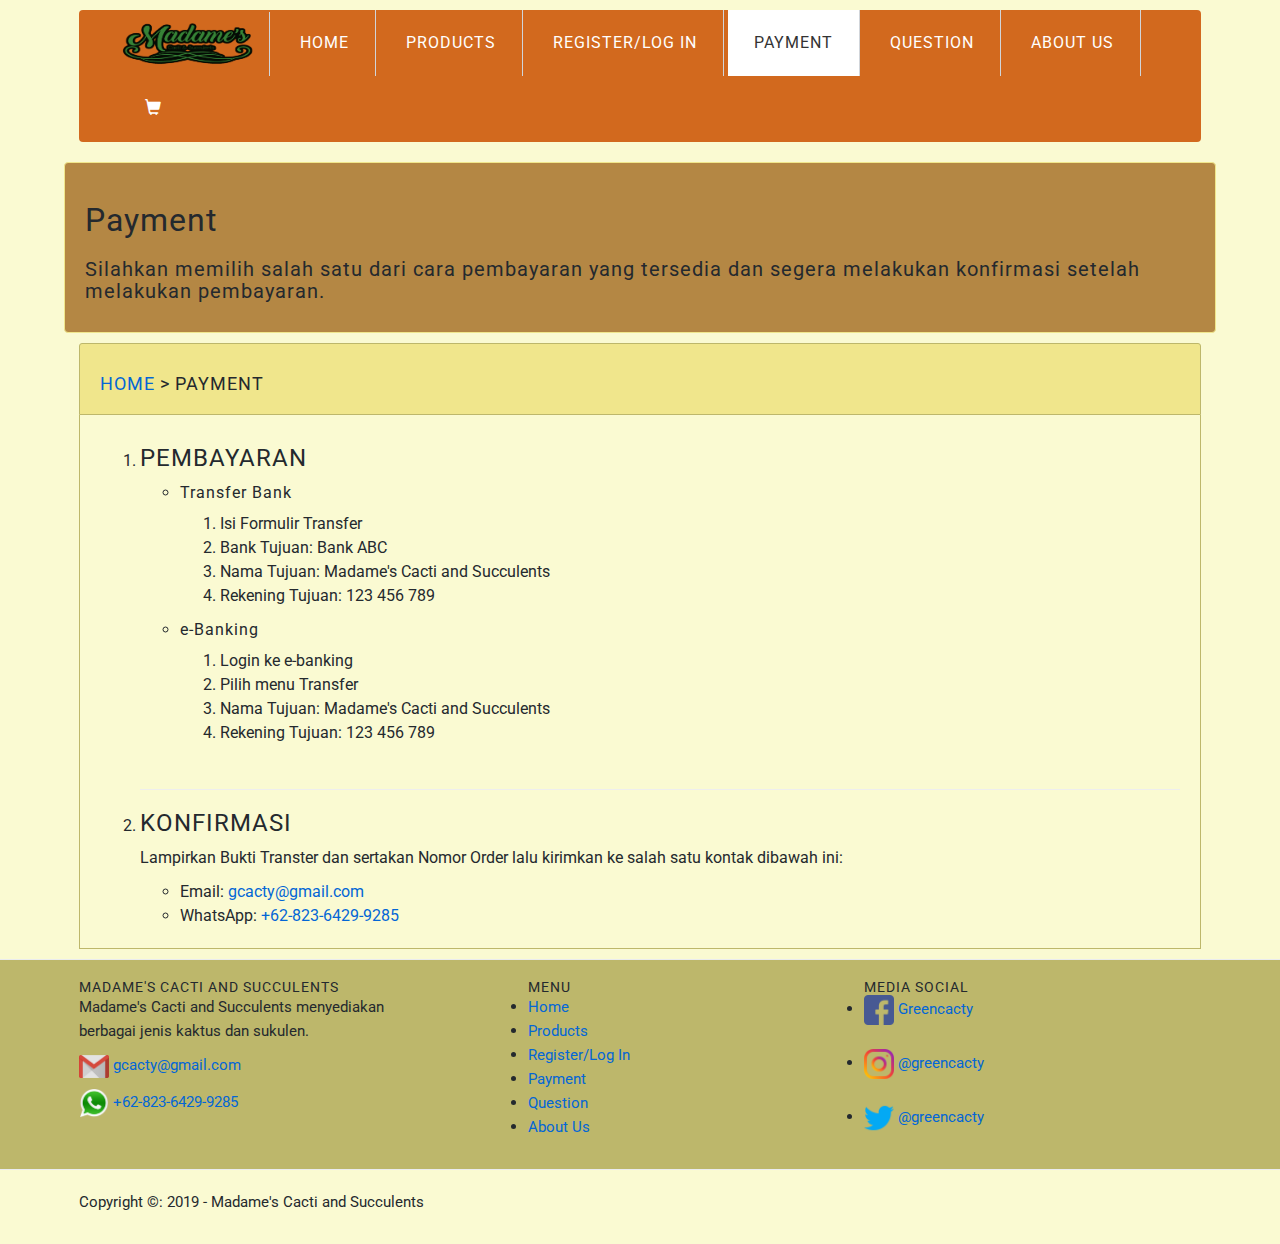
<file: pembayaran.html>
<!DOCTYPE html>
<html lang="en">
<head>
	<meta charset="UTF-8">
	<meta name="viewport" content="width=device-width, initial-scale=1.0">
	<meta http-equiv="X-UA-Compatible" content="ie=edge">
	<title>
		Madame's Cacti and Succulents
	</title>
	<meta name="description" content="Madame's Cacti and Succulents menjual berbagai jenis kaktus dan sukulen yang berlokasi di Kota Banda Aceh">

	<meta name="viewport" content="width=device-width, initial-scale=1">
    <link rel="stylesheet" href="https://maxcdn.bootstrapcdn.com/bootstrap/3.3.7/css/bootstrap.min.css">
    <script src="https://ajax.googleapis.com/ajax/libs/jquery/3.2.1/jquery.min.js"></script>
    <script src="https://maxcdn.bootstrapcdn.com/bootstrap/3.3.7/js/bootstrap.min.js"></script>

	<!--Start CSS-->
	<link rel="stylesheet" href="styles/styles.css">
	<!--End CSS-->
</head>
<body>
	<!--Start Menu Primer-->
	<div class="container menu-primer">
		<ul>
			<li>
				<img class="logo1" src="image/logo-cacty.png" alt="Gambar Logo" title="Gambar Logo" width="150">
			</li>
			<li>
				<a href="index.html" title="Home">Home</a>
			</li>
			<li>
				<a href="produk.html" title="Products">Products</a>
			</li>
			<li>
				<a href="register-login.html" title="Register/Log In">Register/Log In</a>
			</li>
			<li>
				<a href="pembayaran.html" title="Payment" class="active">Payment</a>
			</li>
			<li>
				<a href="pertanyaan.html" title="Question">Question</a>
			</li>
			<li>
				<a href="tentang-kami.html" title="About Us">About Us</a>
			</li>
			<a href="#">
				<span class="glyphicon glyphicon-shopping-cart"></span>
				</a>
		</ul>
	</div>
	<!--End Menu Primer-->

	<!--Start Jumbotron-->
	<div class="container jumbotron">
		<h1>Payment</h1>
		<h3>Silahkan memilih salah satu dari cara pembayaran yang tersedia dan segera melakukan konfirmasi setelah melakukan pembayaran.</h3>
	</div>
	<!--End Jumbotron-->

	<!--Start Pembayaran-->
	<div class="container">
		<div class="box-heading">
			<h3><a href="index.html" title="Home">Home</a>
				> Payment
			</h3>
		</div>
		<div class="box-isi">
		<ol>
			<li>
				<h2>PEMBAYARAN</h2>
				<ul>
					<li>
						<h4>Transfer Bank</h4>
						<ol>
							<li>Isi Formulir Transfer</li>
							<li>Bank Tujuan: Bank ABC</li>
							<li>Nama Tujuan: Madame's Cacti and Succulents</li>
							<li>Rekening Tujuan: 123 456 789</li>
						</ol>
					</li>
					<li>
						<h4>e-Banking</h4>
						<ol>
							<li>Login ke e-banking</li>
							<li>Pilih menu Transfer</li>
							<li>Nama Tujuan: Madame's Cacti and Succulents</li>
							<li>Rekening Tujuan: 123 456 789</li>
						</ol>
					</li>
				</ul>
			</li>
			
			<br>
			<hr>

			<li>
				<h2>KONFIRMASI</h2>
				<p>Lampirkan Bukti Transter dan sertakan Nomor Order lalu kirimkan ke salah satu kontak dibawah ini:</p>
				<ul>
					<li>Email: <a href="mailto:gcacty@gmail.com" title="gcacty@gmail.com">gcacty@gmail.com</a></li>
					<li>WhatsApp: <a href="mailto:+62-823-6429-9285" title="+62-823-6429-9285">+62-823-6429-9285</a></li>
				</ul>
			</li>
		</ol>
		</div>
	</div>
	<!--End Pembayaran-->

	<!--Start Menu Sekunder-->
	<div class="container-full menu-sekunder">
		<div class="container">

			<!--Start Madame's Cacti and Succulents-->
			<div class="menu-sekunder-one">
				<h4>Madame's Cacti and Succulents</h4>
				<p>Madame's Cacti and Succulents menyediakan <br> berbagai jenis kaktus dan sukulen.</p>
				<p>
					<img src="image/gmail.png" alt="Logo Gmail" width="30">
					<a href="mailto:gcacty@gmail.com" title="gcacty@gmail.com">gcacty@gmail.com</a>
				</p>
				<p>
					<img src="image/whatsapp.png" alt="Logo WhatsApp" width="30">
					<a href="mailto:+62-823-6429-9285" title="+62-823-6429-9285">+62-823-6429-9285</a>
				</p>
			</div>
			<!--Start Madame's Cacti and Succulents-->

			<!--Start Menu-->
			<div class="menu-sekunder-two">
				<h4>Menu</h4>
				<ul>
					<li>
						<a href="index.html" title="Home">Home</a>
					</li>
					<li>
						<a href="produk.html" title="Products">Products</a>
					</li>
					<li>
						<a href="register-login.html" title="Register/Log In">Register/Log In</a>
					</li>
					<li>
						<a href="pembayaran.html" title="Payment" class="active">Payment</a>
					</li>
					<li>
						<a href="pertanyaan.html" title="Question">Question</a>
					</li>
					<li>
						<a href="tentang-kami.html" title="About Us">About Us</a>
					</li>
				</ul>
			</div>
			<!--End Menu-->
			
			<!--Start Media Social-->
			<div class="menu-sekunder-three">
				<h4>Media Social</h4>
				<ul>
					<li>
						<a href="https://www.facebook.com/" title="Facebook - Madame's Cacti and Succulents">
							<img src="image/logo-facebook.png" alt="Logo Facebook" width="30">
							Greencacty
						</a>
					</li>
					<br>
					<li>
						<a href="http://www.instagram.com/greencacty/" title="Instagram - Madame's Cacti and Succulents">
							<img src="image/logo-instagram.png" alt="Logo Instagram" width="30">
							@greencacty
						</a>
					</li>
					<br>
					<li>
						<a href="http://www.twitter.com/" title="Twitter - Madame's Cacti and Succulents">
							<img src="image/logo-twitter.png" alt="Logo Twitter" width="30">
							@greencacty
						</a>
					</li>
				</ul>
			</div>
			<!--Start Media Social-->
		</div>
	</div>
	<!--End Menu Sekunder-->
	
	<!--Start Copyright-->
	<div class="container-full copyright">
		<div class="container">
			<p>Copyright &copy: 2019 - Madame's Cacti and Succulents</p>
		</div>
	</div>
	<!--End Copyright-->
</body>
</html>
</file>
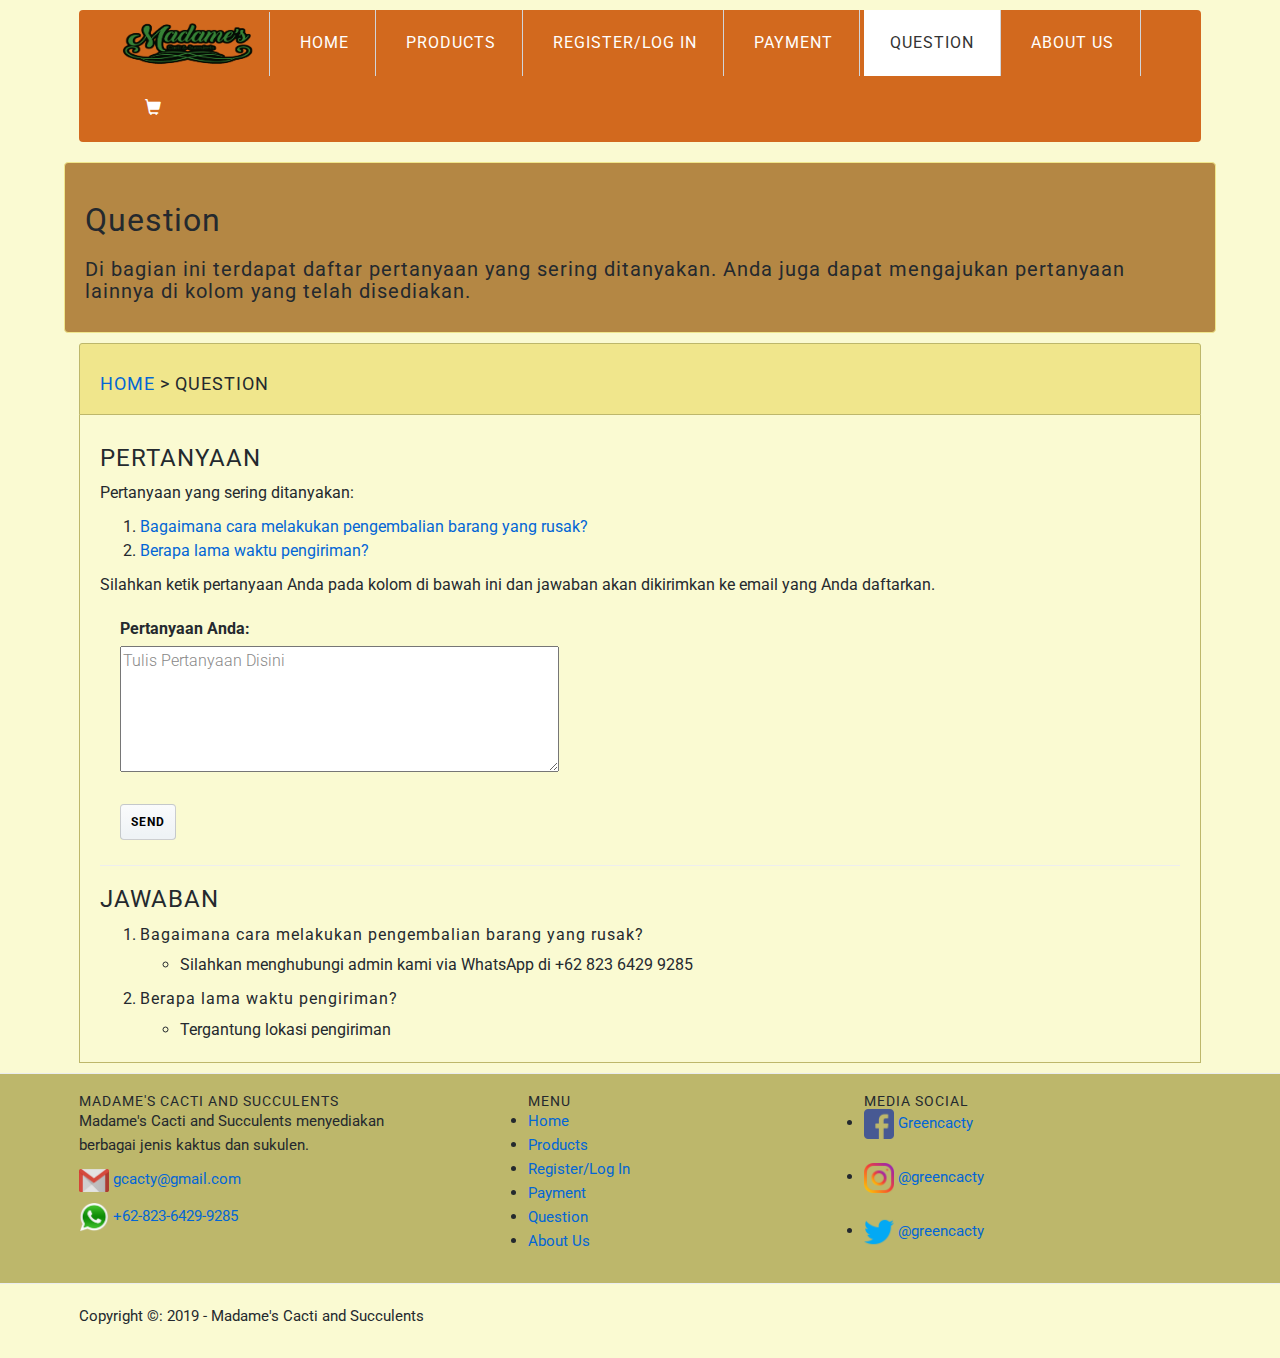
<file: pertanyaan.html>
<!DOCTYPE html>
<html lang="en">
<head>
	<meta charset="UTF-8">
	<meta name="viewport" content="width=device-width, initial-scale=1.0">
	<meta http-equiv="X-UA-Compatible" content="ie=edge">
	<title>
		Madame's Cacti and Succulents
	</title>
	<meta name="description" content="Madame's Cacti and Succulents menjual berbagai jenis kaktus dan sukulen yang berlokasi di Kota Banda Aceh">

	<meta name="viewport" content="width=device-width, initial-scale=1">
    <link rel="stylesheet" href="https://maxcdn.bootstrapcdn.com/bootstrap/3.3.7/css/bootstrap.min.css">
    <script src="https://ajax.googleapis.com/ajax/libs/jquery/3.2.1/jquery.min.js"></script>
    <script src="https://maxcdn.bootstrapcdn.com/bootstrap/3.3.7/js/bootstrap.min.js"></script>

	<!--Start CSS-->
	<link rel="stylesheet" href="styles/styles.css">
	<!--End CSS-->
</head>
<body>
	<!--Start Menu Primer-->
	<div class="container menu-primer">
		<ul>
			<li>
				<img class="logo1" src="image/logo-cacty.png" alt="Gambar Logo" title="Gambar Logo" width="150">
			</li>
			<li>
				<a href="index.html" title="Home">Home</a>
			</li>
			<li>
				<a href="produk.html" title="Products">Products</a>
			</li>
			<li>
				<a href="register-login.html" title="Register/Log In">Register/Log In</a>
			</li>
			<li>
				<a href="pembayaran.html" title="Payment">Payment</a>
			</li>
			<li>
				<a href="pertanyaan.html" title="Question" class="active">Question</a>
			</li>
			<li>
				<a href="tentang-kami.html" title="About Us">About Us</a>
			</li>
			<a href="#">
				<span class="glyphicon glyphicon-shopping-cart"></span>
			</a>
		</ul>
	</div>
	<!--End Menu Primer-->

	<!--Start Jumbotron-->
	<div class="container jumbotron">
		<h1>Question</h1>
		<h3>Di bagian ini terdapat daftar pertanyaan yang sering ditanyakan. Anda juga dapat mengajukan pertanyaan lainnya di kolom yang telah disediakan.</h3>
	</div>
	<!--End Jumbotron-->

	<!--Start Pertanyaan-->
	<div class="container">
		<div class="box-heading">
			<h3><a href="index.html" title="Home">Home</a>
				> Question
			</h3>
		</div>
		<div class="box-isi">
			<h2>PERTANYAAN</h2>
			<p>Pertanyaan yang sering ditanyakan:</p>
			<ol>
				<li>
					<a href="#01" title="Bagaimana cara melakukan pengembalian barang yang rusak?">Bagaimana cara melakukan pengembalian barang yang rusak?</a>
				</li>
				<li>
					<a href="#02" title="Berapa lama waktu pengiriman?">Berapa lama waktu pengiriman?</a>
				</li>
			</ol>

			<p>Silahkan ketik pertanyaan Anda pada kolom di bawah ini dan jawaban akan dikirimkan ke email yang Anda daftarkan.</p>

			<form action="" class="register-form">
				<div>
					<label for="pertanyaan">Pertanyaan Anda:</label>
					<br>
					<textarea name="pesan" id="pesan" cols="46" rows="5" placeholder="Tulis Pertanyaan Disini"></textarea>
				</div>
				<div>
					<input type="submit" name="send" id="send" size="50" value="Send">
				</div>
			</form>
			
			<hr>
			
			<h2>JAWABAN</h2>
			<ol>
				<li>
					<h4 id="01">Bagaimana cara melakukan pengembalian barang yang rusak?</h4>
					<ul>
						<li>Silahkan menghubungi admin kami via WhatsApp di +62 823 6429 9285</li>
					</ul>
				</li>
				<li>
					<h4 id="02">Berapa lama waktu pengiriman?</h4>
					<ul>
						<li>Tergantung lokasi pengiriman</li>
					</ul>
				</li>
			</ol>
		</div>
	</div>
	<!--End Pertanyaan-->

	<!--Start Menu Sekunder-->
	<div class="container-full menu-sekunder">
		<div class="container">

			<!--Start Madame's Cacti and Succulents-->
			<div class="menu-sekunder-one">
				<h4>Madame's Cacti and Succulents</h4>
				<p>Madame's Cacti and Succulents menyediakan <br> berbagai jenis kaktus dan sukulen.</p>
				<p>
					<img src="image/gmail.png" alt="Logo Gmail" width="30">
					<a href="mailto:gcacty@gmail.com" title="gcacty@gmail.com">gcacty@gmail.com</a>
				</p>
				<p>
					<img src="image/whatsapp.png" alt="Logo WhatsApp" width="30">
					<a href="mailto:+62-823-6429-9285" title="+62-823-6429-9285">+62-823-6429-9285</a>
				</p>
			</div>
			<!--Start Madame's Cacti and Succulents-->

			<!--Start Menu-->
			<div class="menu-sekunder-two">
				<h4>Menu</h4>
			<ul>
				<li>
					<a href="index.html" title="Home" class="active">Home</a>
				</li>
				<li>
					<a href="produk.html" title="Products">Products</a>
				</li>
				<li>
					<a href="register-login.html" title="Register/Log In">Register/Log In</a>
				</li>
				<li>
					<a href="pembayaran.html" title="Payment">Payment</a>
				</li>
				<li>
					<a href="pertanyaan.html" title="Question">Question</a>
				</li>
				<li>
					<a href="tentang-kami.html" title="About Us">About Us</a>
				</li>
			</ul>
			</div>
			<!--End Menu-->
			
			<!--Start Media Social-->
			<div class="menu-sekunder-three">
				<h4>Media Social</h4>
				<ul>
					<li>
						<a href="https://www.facebook.com/" title="Facebook - Madame's Cacti and Succulents">
							<img src="image/logo-facebook.png" alt="Logo Facebook" width="30">
							Greencacty
						</a>
					</li>
					<br>
					<li>
						<a href="http://www.instagram.com/greencacty/" title="Instagram - Madame's Cacti and Succulents">
							<img src="image/logo-instagram.png" alt="Logo Instagram" width="30">
							@greencacty
						</a>
					</li>
					<br>
					<li>
						<a href="http://www.twitter.com/" title="Twitter - Madame's Cacti and Succulents">
							<img src="image/logo-twitter.png" alt="Logo Twitter" width="30">
							@greencacty
						</a>
					</li>
				</ul>
			</div>
			<!--Start Media Social-->
		</div>
	</div>
	<!--End Menu Sekunder-->
	
	<!--Start Copyright-->
	<div class="container-full copyright">
		<div class="container">
			<p>Copyright &copy: 2019 - Madame's Cacti and Succulents</p>
		</div>
	</div>
	<!--End Copyright-->
</body>
</html>
</file>
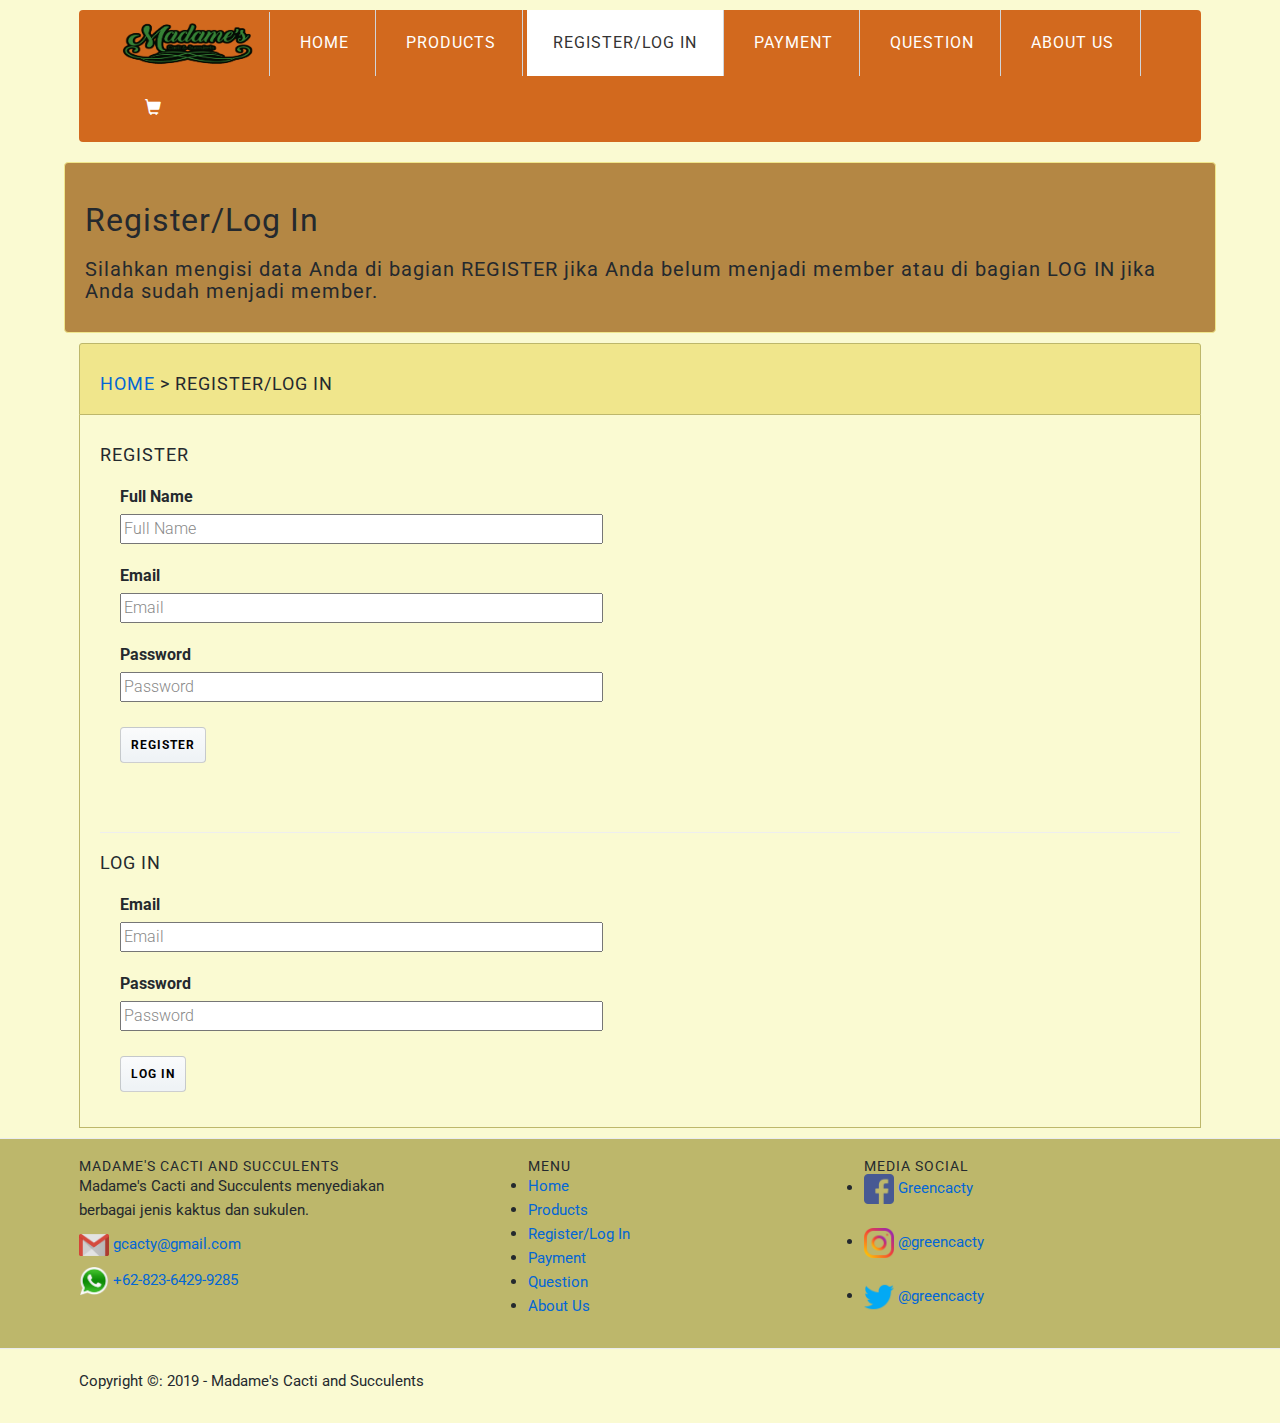
<file: register-login.html>
<!DOCTYPE html>
<html lang="en">
<head>
	<meta charset="UTF-8">
	<meta name="viewport" content="width=device-width, initial-scale=1.0">
	<meta http-equiv="X-UA-Compatible" content="ie=edge">
	<title>
		Madame's Cacti and Succulents
	</title>
	<meta name="description" content="Madame's Cacti and Succulents menjual berbagai jenis kaktus dan sukulen yang berlokasi di Kota Banda Aceh">

	<meta name="viewport" content="width=device-width, initial-scale=1">
    <link rel="stylesheet" href="https://maxcdn.bootstrapcdn.com/bootstrap/3.3.7/css/bootstrap.min.css">
    <script src="https://ajax.googleapis.com/ajax/libs/jquery/3.2.1/jquery.min.js"></script>
    <script src="https://maxcdn.bootstrapcdn.com/bootstrap/3.3.7/js/bootstrap.min.js"></script>

	<!--Start CSS-->
	<link rel="stylesheet" href="styles/styles.css">
	<!--End CSS-->
</head>
<body>
	<!--Start Menu Primer-->
	<div class="container menu-primer">
		<ul>
			<li>
				<img class="logo1" src="image/logo-cacty.png" alt="Gambar Logo" title="Gambar Logo" width="150">
			</li>
			<li>
				<a href="index.html" title="Home">Home</a>
			</li>
			<li>
				<a href="produk.html" title="Products">Products</a>
			</li>
			<li>
				<a href="register-login.html" title="Register/Log In" class="active">Register/Log In</a>
			</li>
			<li>
				<a href="pembayaran.html" title="Payment">Payment</a>
			</li>
			<li>
				<a href="pertanyaan.html" title="Question">Question</a>
			</li>
			<li>
				<a href="tentang-kami.html" title="About Us">About Us</a>
			</li>
			<a href="#">
				<span class="glyphicon glyphicon-shopping-cart"></span>
			</a>
		</ul>
	</div>
	<!--End Menu Primer-->

	<!--Start Jumbotron-->
	<div class="container jumbotron">
		<h1>Register/Log In</h1>
		<h3>Silahkan mengisi data Anda di bagian REGISTER jika Anda belum menjadi member atau di bagian LOG IN jika Anda sudah menjadi member.</h3>
	</div>
		<!--End Jumbotron-->

	<!--Start Form-->
	<div class="container">
		<div class="box-heading">
			<h3><a href="index.html" title="Home">Home</a>
				> Register/Log In
			</h3>
		</div>
		<div class="box-isi">
			<h3>REGISTER</h3>
			<form action="" class="register-form">
				<div>
					<label>Full Name</label>
					<br>
					<input type=text" placeholder="Full Name"size="50" name="nama" id="nama">
				</div>
				<div>
					<label>Email</label>
					<br>
					<input type=text" placeholder="Email"size="50" name="email" id="email">
				</div>
				<div>
					<label>Password</label>
					<br>
					<input type=text" placeholder="Password"size="50" name="password" id="password">
				</div>

				<div>
					<input type="submit" name="register" id="register" size="500" value="Register">
				</div>
			</form>

				<br>
				<hr>

			<h3>LOG IN</h3>
			<form action="" class="register-form">
				<div>
					<label>Email</label>
					<br>
					<input type=text" placeholder="Email"size="50" name="email" id="email">
				</div>
		
				<div>
					<label>Password</label>
					<br>
					<input type=text" placeholder="Password"size="50" name="password" id="password">
				</div>

				<div>
					<input type="submit" name="log-in" id="log-in" size="50" value="Log In">
				</div>
			</form>
		</div>		
	</div>
	<!--End Form-->

	<!--Start Menu Sekunder-->
	<div class="container-full menu-sekunder">
		<div class="container">

			<!--Start Madame's Cacti and Succulents-->
			<div class="menu-sekunder-one">
				<h4>Madame's Cacti and Succulents</h4>
				<p>Madame's Cacti and Succulents menyediakan <br> berbagai jenis kaktus dan sukulen.</p>
				<p>
					<img src="image/gmail.png" alt="Logo Gmail" width="30">
					<a href="mailto:gcacty@gmail.com" title="gcacty@gmail.com">gcacty@gmail.com</a>
				</p>
				<p>
					<img src="image/whatsapp.png" alt="Logo WhatsApp" width="30">
					<a href="mailto:+62-823-6429-9285" title="+62-823-6429-9285">+62-823-6429-9285</a>
				</p>
			</div>
			<!--Start Madame's Cacti and Succulents-->

			<!--Start Menu-->
			<div class="menu-sekunder-two">
				<h4>Menu</h4>
				<ul>
					<li>
						<a href="index.html" title="Home">Home</a>
					</li>
					<li>
						<a href="produk.html" title="Products">Products</a>
					</li>
					<li>
						<a href="register-login.html" title="Register/Log In">Register/Log In</a>
					</li>
					<li>
						<a href="pembayaran.html" title="Payment">Payment</a>
					</li>
					<li>
						<a href="pertanyaan.html" title="Question">Question</a>
					</li>
					<li>
						<a href="tentang-kami.html" title="About Us">About Us</a>
					</li>
				</ul>
			</div>
			<!--End Menu-->
			
			<!--Start Media Social-->
			<div class="menu-sekunder-three">
				<h4>Media Social</h4>
				<ul>
					<li>
						<a href="https://www.facebook.com/" title="Facebook - Madame's Cacti and Succulents">
							<img src="image/logo-facebook.png" alt="Logo Facebook" width="30">
							Greencacty
						</a>
					</li>
					<br>
					<li>
						<a href="http://www.instagram.com/greencacty/" title="Instagram - Madame's Cacti and Succulents">
							<img src="image/logo-instagram.png" alt="Logo Instagram" width="30">
							@greencacty
						</a>
					</li>
					<br>
					<li>
						<a href="http://www.twitter.com/" title="Twitter - Madame's Cacti and Succulents">
							<img src="image/logo-twitter.png" alt="Logo Twitter" width="30">
							@greencacty
						</a>
					</li>
				</ul>
			</div>
			<!--Start Media Social-->
		</div>
	</div>
	<!--End Menu Sekunder-->
	
	<!--Start Copyright-->
	<div class="container-full copyright">
		<div class="container">
			<p>Copyright &copy: 2019 - Madame's Cacti and Succulents</p>
		</div>
	</div>
	<!--End Copyright-->
</body>
</html>
</file>
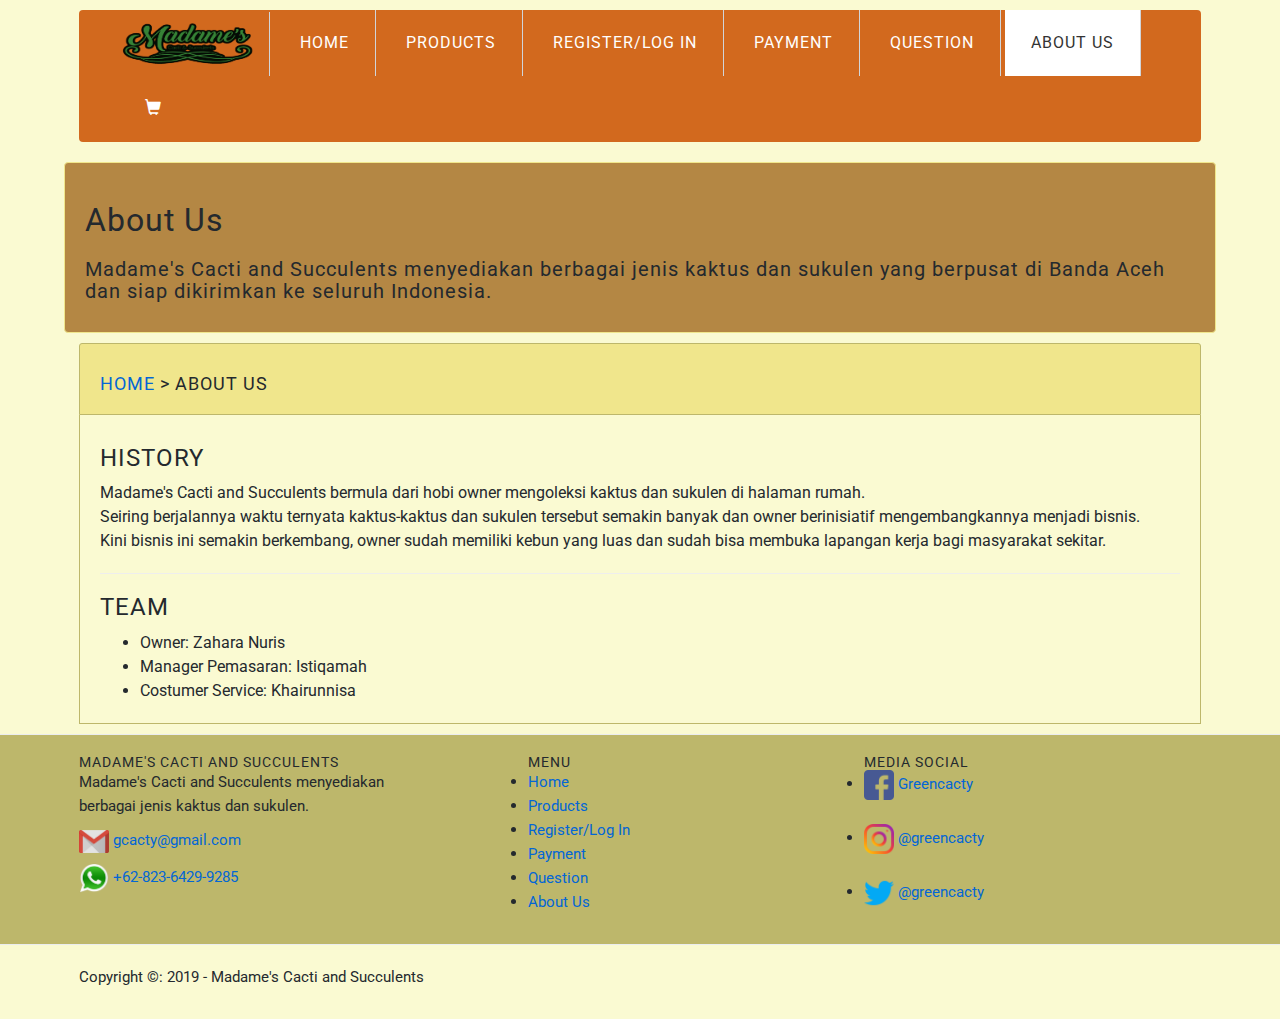
<file: tentang-kami.html>
<!DOCTYPE html>
<html lang="en">
<head>
	<meta charset="UTF-8">
	<meta name="viewport" content="width=device-width, initial-scale=1.0">
	<meta http-equiv="X-UA-Compatible" content="ie=edge">
	<title>
		Madame's Cacti and Succulents
	</title>
	<meta name="description" content="Madame's Cacti and Succulents menjual berbagai jenis kaktus dan sukulen yang berlokasi di Kota Banda Aceh">

	<meta name="viewport" content="width=device-width, initial-scale=1">
    <link rel="stylesheet" href="https://maxcdn.bootstrapcdn.com/bootstrap/3.3.7/css/bootstrap.min.css">
    <script src="https://ajax.googleapis.com/ajax/libs/jquery/3.2.1/jquery.min.js"></script>
    <script src="https://maxcdn.bootstrapcdn.com/bootstrap/3.3.7/js/bootstrap.min.js"></script>

	<meta name="viewport" content="width=device-width, initial-scale=1">
    <link rel="stylesheet" href="https://maxcdn.bootstrapcdn.com/bootstrap/3.3.7/css/bootstrap.min.css">
    <script src="https://ajax.googleapis.com/ajax/libs/jquery/3.2.1/jquery.min.js"></script>
    <script src="https://maxcdn.bootstrapcdn.com/bootstrap/3.3.7/js/bootstrap.min.js"></script>

	<!--Start CSS-->
	<link rel="stylesheet" href="styles/styles.css">
	<!--End CSS-->
</head>
<body>
	<!--Start Menu Primer-->
	<div class="container menu-primer">
		<ul>
			<li>
				<img class="logo1" src="image/logo-cacty.png" alt="Gambar Logo" title="Gambar Logo" width="150">
			</li>
			<li>
				<a href="index.html" title="Home">Home</a>
			</li>
			<li>
				<a href="produk.html" title="Products">Products</a>
			</li>
			<li>
				<a href="register-login.html" title="Register/Log In">Register/Log In</a>
			</li>
			<li>
				<a href="pembayaran.html" title="Payment">Payment</a>
			</li>
			<li>
				<a href="pertanyaan.html" title="Question">Question</a>
			</li>
			<li>
				<a href="tentang-kami.html" title="About Us" class="active">About Us</a>
			</li>
			<a href="#">
				<span class="glyphicon glyphicon-shopping-cart"></span>
			</a>
		</ul>
	</div>
	<!--End Menu Primer-->

	<!--Start Jumbotron-->
	<div class="container jumbotron">
		<h1>About Us</h1>
		<h3>Madame's Cacti and Succulents menyediakan berbagai jenis kaktus dan sukulen yang berpusat di Banda Aceh dan siap dikirimkan ke seluruh Indonesia.</h3>
	</div>
	<!--End Jumbotron-->

	<!--Start Tentang Kami-->
	<div class="container">
		<div class="box-heading">
			<h3><a href="index.html" title="Home">Home</a>
				> About Us
			</h3>
		</div>
		<div class="box-isi">
			<h2>HISTORY</h2>
			<p>
				Madame's Cacti and Succulents bermula dari hobi owner mengoleksi kaktus dan sukulen di halaman rumah.
				<br>
				Seiring berjalannya waktu ternyata kaktus-kaktus dan sukulen tersebut semakin banyak dan owner berinisiatif mengembangkannya menjadi bisnis.
				<br>
				Kini bisnis ini semakin berkembang, owner sudah memiliki kebun yang luas dan sudah bisa membuka lapangan kerja bagi masyarakat sekitar.

			<hr>

			<h2>TEAM</h2>
			<ul>
				<li>Owner: Zahara Nuris</li>
				<li>Manager Pemasaran: Istiqamah</li>
				<li>Costumer Service: Khairunnisa</li>
			</ul>
		</div>
	</div>
	<!--End Tentang  Kami-->

	<!--Start Menu Sekunder-->
	<div class="container-full menu-sekunder">
		<div class="container">

			<!--Start Madame's Cacti and Succulents-->
			<div class="menu-sekunder-one">
				<h4>Madame's Cacti and Succulents</h4>
				<p>Madame's Cacti and Succulents menyediakan <br> berbagai jenis kaktus dan sukulen.</p>
				<p>
					<img src="image/gmail.png" alt="Logo Gmail" width="30">
					<a href="mailto:gcacty@gmail.com" title="gcacty@gmail.com">gcacty@gmail.com</a>
				</p>
				<p>
					<img src="image/whatsapp.png" alt="Logo WhatsApp" width="30">
					<a href="mailto:+62-823-6429-9285" title="+62-823-6429-9285">+62-823-6429-9285</a>
				</p>
			</div>
			<!--Start Madame's Cacti and Succulents-->

			<!--Start Menu-->
			<div class="menu-sekunder-two">
				<h4>Menu</h4>
				<ul>
					<li>
						<a href="index.html" title="Home">Home</a>
					</li>
					<li>
						<a href="produk.html" title="Products">Products</a>
					</li>
					<li>
						<a href="register-login.html" title="Register/Log In">Register/Log In</a>
					</li>
					<li>
						<a href="pembayaran.html" title="Payment">Payment</a>
					</li>
					<li>
						<a href="pertanyaan.html" title="Question">Question</a>
					</li>
					<li>
						<a href="tentang-kami.html" title="About Us">About Us</a>
					</li>
				</ul>
			</div>
			<!--End Menu-->
			
			<!--Start Media Social-->
			<div class="menu-sekunder-three">
				<h4>Media Social</h4>
				<ul>
					<li>
						<a href="https://www.facebook.com/" title="Facebook - Madame's Cacti and Succulents">
							<img src="image/logo-facebook.png" alt="Logo Facebook" width="30">
							Greencacty
						</a>
					</li>
					<br>
					<li>
						<a href="http://www.instagram.com/greencacty/" title="Instagram - Madame's Cacti and Succulents">
							<img src="image/logo-instagram.png" alt="Logo Instagram" width="30">
							@greencacty
						</a>
					</li>
					<br>
					<li>
						<a href="http://www.twitter.com/" title="Twitter - Madame's Cacti and Succulents">
							<img src="image/logo-twitter.png" alt="Logo Twitter" width="30">
							@greencacty
						</a>
					</li>
				</ul>
			</div>
			<!--Start Media Social-->
		</div>
	</div>
	<!--End Menu Sekunder-->
	
	<!--Start Copyright-->
	<div class="container-full copyright">
		<div class="container">
			<p>Copyright &copy: 2019 - Madame's Cacti and Succulents</p>
		</div>
	</div>
	<!--End Copyright-->
</body>
</html>
</file>
<file: styles/styles.css>
/*Start Font*/
@import url('https://fonts.googleapis.com/css?family=Roboto&display=swap');
/*End Font*/

/*Start Body*/
body{
    background-color: lightgoldenrodyellow;
    color: #24292e;
    font-family: Roboto, Helvetica, Arial, sans-serif;
    font-size: 16px;
    line-height: 1.5em;
    margin: 0;
    padding: 0;
}
/*End Body*/

/*Start Debug*/
.bg-white{
    background-color: white;
}

.bg-lightgray {
    background-color: lightgray;
}

.bg-whitesmoke {
    background-color: whitesmoke;
}

.bg-beige {
    background-color: beige;
}

/*End Debug*/

/*Start Container*/
.container {
    margin: 10px auto;
    overflow: auto;
    width: 90%;
}

.container-full {
    margin: 10px auto;
    overflow: auto;
    width: 100%;
}
/*End Container*/

/*Start Logo*/
.logo {
    text-align: center;
}
/*End Logo*/

/*Start Anchor / Hyperlink*/
a:link,
a:visited{
    color: #0366d6;
    text-decoration: none;
}
a:hover,
a:active {
    color: #000000;
    text-decoration: underline;
}
/*End Anchor / Hyperlink*/

/*Start Menu Primer*/
.menu-primer ul {
    background-color: chocolate;
    border-radius: 4px;
}

.logo1{
    display: inline-block;
    vertical-align: middle;
}

.menu-primer ul li {
    border-right: 1px solid #d1d5da;
    display: inline-block;
}

.menu-primer a {
    color: #ffffff;
    font-size: 16px;
    display: inline-block;
    letter-spacing: 1px;
    padding: 21px 26px;
    text-transform: uppercase;
}

.menu-primer a:hover {
    background-color: #f7f7f7;
    color: #000000;
    text-decoration: none;
}

.menu-primer .active {
    background-color: #ffffff;
    color: #333333;
    text-decoration: none;
}
/*End Menu Primer*/

/*Start Heading*/
h1, h2, h3, h4, h5, h6 {
   font-weight: 400;
   letter-spacing: 1px; 
}
h1 {
    font-size: 28px;
}
h2 {
    font-size: 24px;
}
h3 {
    font-size: 18px;
}
h4 {
    font-size: 16px;
}
h5 {
    font-size: 14px;
}
h6 {
    font-size: 13px;
}
/*End Heading*/

/*Start Jumbotron*/
.jumbotron {
    background-color: rgb(180, 135, 68);
    border: 1px solid khaki;
    border-radius: 4px;
    padding: 20px 0; 
}
.jumbotron h1 {
    font-size: 32px;
    padding: 0 20px;
}
.jumbotron h3 {
    font-size: 20px;
    padding: 0 20px;
}
/*End Jumbotron*/

/*Start Main*/
.main-home-one {
    float: left;
    width: 49.5%;
}
.main-home-two {
    float: right;
    width: 49.5%; 
}
.main-home-three {
    width: 100%;
}
.main-home-four {
    float: left;
    width: 25%;
}
.main-home-five {
    float: left;
    width: 50%;
}
.main-home-one .box-isi,
.main-home-two .box-isi {
    height:140px;
}
.main-home-four .box-isi {
    height:340px;
}
.main-home-five .box-isi {
    height:330px;
}
/*End Main*/

/*Start Box*/
.box-heading {
    background-color: khaki;
    border: 1px solid darkkhaki;
    border-radius: 3px 3px 0 0;
    margin: 0;
    padding: 10px 20px;
    text-transform: uppercase;
}
.box-heading h4 {
    font-size: 14px;
    margin: 0;
}

.box-isi {
    background-color: lightgoldenrodyellow;
    border: 1px solid darkkhaki;
    border-top: 0;
    margin: 0;
    padding: 10px 20px;
}
/*End Box*/

/*Start Testimonial*/
.testimonial {
    border-left: 4px solid #dfe2e5;
    margin-left: 30px;
    padding-left: 20px;
}
/*End Testimonial*/

/*Start Form*/
input[type="text"],
input[type="email"]{
    font-size: 14px;
    padding: 10px;
}

input::placeholder,
textarea::placeholder {
    color: #888888;
    font-weight: 300;
}

input[type="submit"] {
    background-color: #eff3f6;
    background-image: linear-gradient(-180deg, #fafbfc 0%, #eff3f6 90%);
    border: 1px solid rgba(27, 31, 35, 0.2);
    border-radius: 4px;
    color:#000000;
    font-size: 12px;
    font-weight: bold;
    margin: 5px 0;
    padding: 5px 10px;
    text-transform: uppercase;
    letter-spacing: 1px;
}
/*End Form*/


/*Start Register Form*/
.register-form div {
    margin: 20px;
}
/*End Register Form*/

/*Start Menu Sekunder*/
.menu-sekunder {
    background-color: darkkhaki;
    border-bottom: 1px solid #eaecef;
    border-top: 1px solid #eaecef;
    overflow: auto;
    padding: 10px 0;
}

.menu-sekunder h4 {
    font-size: 14px;
    margin: 0 auto;
    text-transform: uppercase;
}

.menu-sekunder ul {
    padding: 0;
}

.menu-sekunder li {
    padding: disc;
}

.menu-sekunder li a,
.menu-sekunder p {
    font-size: 15px;
}

.menu-sekunder-one,
.menu-sekunder-two,
.menu-sekunder-three {
    float: left;
}

.menu-sekunder-one {
    width: 40%;
}

.menu-sekunder-two,
.menu-sekunder-three {
    width: 30%;
}

.menu-sekunder li img {
    vertical-align: middle;
}

.menu-sekunder img {
  vertical-align: middle;
}
/*End Menu Sekunder*/

/*Start Copyright*/
.copyright p {
    font-size: 15px;
}
/*End Copyright*/

/*Start Wow Effect*/
@import url('https://fonts.googleapis.com/css?family=Source+Sans+Pro');
@import url('https://fonts.googleapis.com/css?family=Teko:700');
.snip1543 {
  background-color: #fff;
  color: #ffffff;
  font-family: 'Source Sans Pro', sans-serif;
  font-size: 16px;
  overflow: hidden;
  position: relative;
  text-align: left;
  width: 100%;
  margin: auto;
  -webkit-transform: translateZ(0);
  transform: translateZ(0);
}

.snip1543 *,
.snip1543 *:before,
.snip1543 *:after {
  -webkit-box-sizing: border-box;
  box-sizing: border-box;
  -webkit-transition: all 0.45s ease;
  transition: all 0.45s ease;
}

.snip1543 img {
  backface-visibility: hidden;
  max-width: 100%;
  vertical-align: top;
}

.snip1543:before,
.snip1543:after {
  position: absolute;
  top: 0;
  bottom: 0;
  left: 0;
  right: 0;
  content: '';
  background-color: khaki;
  opacity: 0.5;
  -webkit-transition: all 0.45s ease;
  transition: all 0.45s ease;
}

.snip1543:before {
  -webkit-transform: skew(30deg) translateX(-80%);
  transform: skew(30deg) translateX(-80%);
}

.snip1543:after {
  -webkit-transform: skew(-30deg) translateX(-70%);
  transform: skew(-30deg) translateX(-70%);
}

.snip1543 figcaption {
  position: absolute;
  top: 0px;
  bottom: 0px;
  left: 0px;
  right: 0px;
  z-index: 1;
  bottom: 0;
  padding: 25px 40% 25px 20px;
}

.snip1543 figcaption:before,
.snip1543 figcaption:after {
  position: absolute;
  top: 0;
  bottom: 0;
  left: 0;
  right: 0;
  background-color: chocolate;
  box-shadow: 0 0 20px rgba(0, 0, 0, 0.7);
  content: '';
  opacity: 0.5;
  z-index: -1;
}

.snip1543 figcaption:before {
  -webkit-transform: skew(30deg) translateX(-100%);
  transform: skew(30deg) translateX(-100%);
}

.snip1543 figcaption:after {
  -webkit-transform: skew(-30deg) translateX(-90%);
  transform: skew(-30deg) translateX(-90%);
}

.snip1543 h3,
.snip1543 p {
  margin: 0;
  opacity: 0;
  letter-spacing: 1px;
}

.snip1543 h3 {
  font-family: 'Teko', sans-serif;
  font-size: 36px;
  font-weight: 700;
  line-height: 1em;
  text-transform: uppercase;
}

.snip1543 p {
  font-size: 0.9em;
}

.snip1543 a {
  position: absolute;
  top: 0;
  bottom: 0;
  left: 0;
  right: 0;
  z-index: 1;
}

.snip1543:hover h3,
.snip1543.hover h3,
.snip1543:hover p,
.snip1543.hover p {
  -webkit-transform: translateY(0);
  transform: translateY(0);
  opacity: 0.9;
  -webkit-transition-delay: 0.2s;
  transition-delay: 0.2s;
}

.snip1543:hover:before,
.snip1543.hover:before {
  -webkit-transform: skew(30deg) translateX(-20%);
  transform: skew(30deg) translateX(-20%);
  -webkit-transition-delay: 0.05s;
  transition-delay: 0.05s;
}

.snip1543:hover:after,
.snip1543.hover:after {
  -webkit-transform: skew(-30deg) translateX(-10%);
  transform: skew(-30deg) translateX(-10%);
}

.snip1543:hover figcaption:before,
.snip1543.hover figcaption:before {
  -webkit-transform: skew(30deg) translateX(-40%);
  transform: skew(30deg) translateX(-40%);
  -webkit-transition-delay: 0.15s;
  transition-delay: 0.15s;
}

.snip1543:hover figcaption:after,
.snip1543.hover figcaption:after {
  -webkit-transform: skew(-30deg) translateX(-30%);
  transform: skew(-30deg) translateX(-30%);
  -webkit-transition-delay: 0.1s;
  transition-delay: 0.1s;
}
/*End Wow Effect*/

/*Start Cart Product*/
.card {
  box-shadow: 0 4px 8px 0 rgba(0, 0, 0, 0.2);
  font-family: 'Fira Sans Extra Condensed', Arial, sans-serif;
  position: relative;
  display: inline-block;
  overflow: hidden;
  margin: auto;
  min-width: 200px;
  max-width: 293.05px;
  width: 100%;
  font-size: 16px;
  background-color: #fff;
  color: #111;
  line-height: 1.2em;
  text-align: center;
}

.price {
  color: grey;
  font-size: 22px;
}

.card button {
  border: none;
  outline: 0;
  padding: 12px;
  color: white;
  background-color: green;
  text-align: center;
  cursor: pointer;
  width: 100%;
  font-size: 18px;
}

.card button:hover {
  opacity: 0.7;
}
/*End Cart Product*/
</file>
